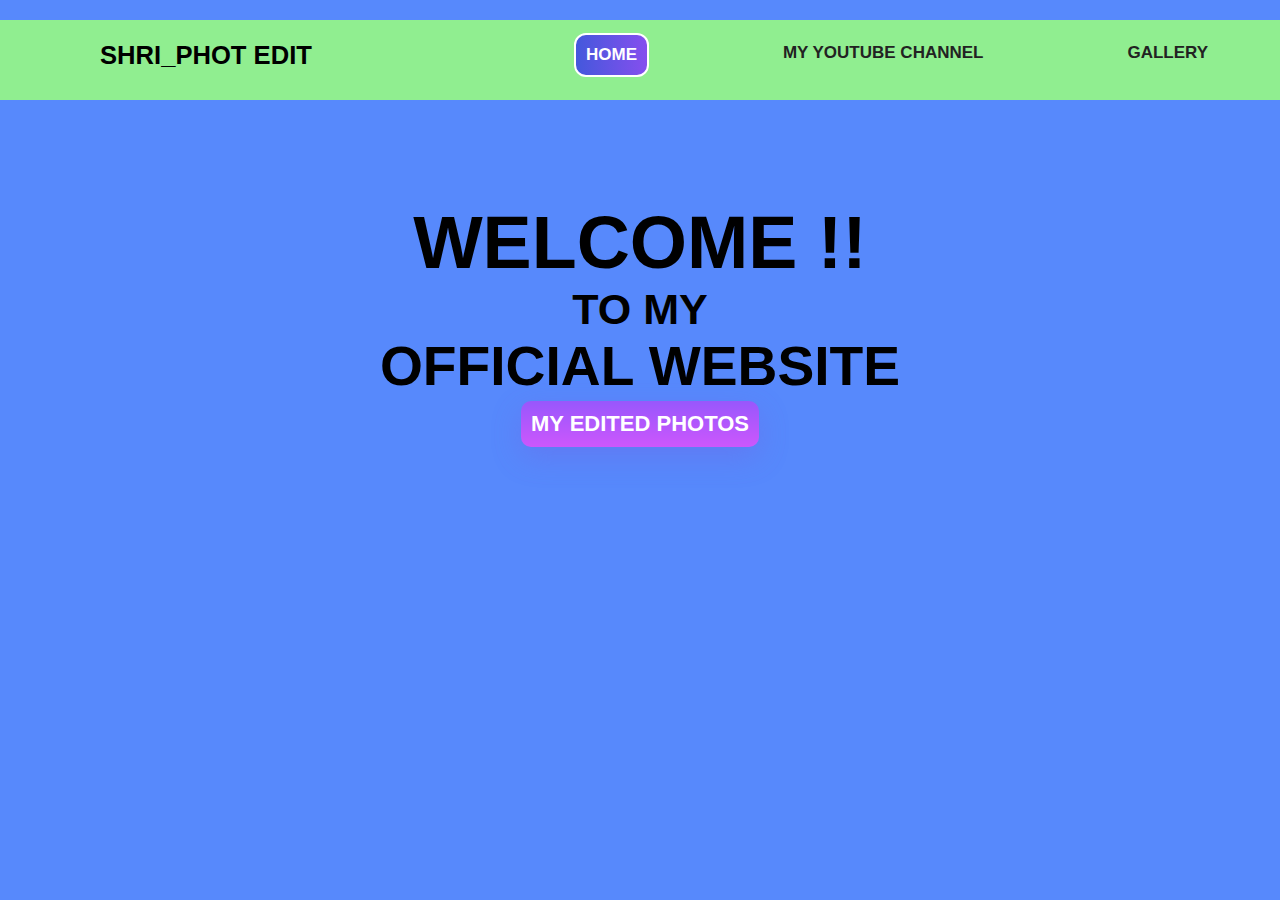
<file: index.html>
<!DOCTYPE html>
<html>
<head>
	<link rel="stylesheet" type="text/css" href="style.css">
	<title>shri_photo edit</title>
</head>
<body>
	<header>
		<section class="navsection">
			<div class="logo">
		<h1>shri_phot edit</h1>
	</div>
	<nav>
		<a href="index.html"  style="border: 2px solid;border-radius: 12px;color:white;background-image: linear-gradient(to right,#4458dc 0%,#854fee 100%);padding: 10px;"
">home</a>
		<a href="https://www.youtube.com/feed/my_videos" target="_blank" style="padding: 10px;">my youtube channel</a>
		<a href="backgrounds.html" style="padding: 10px;">gallery</a>
	</nav></section>
	<center><main>
	<h1>welcome  !!</h1>
	<h3>to my</h3>
	<h2>official website</h2>
	<a href="my edit.html"  class="btn">my edited photos</a>
</main></center>

</header>
</body>
</html>
</file>
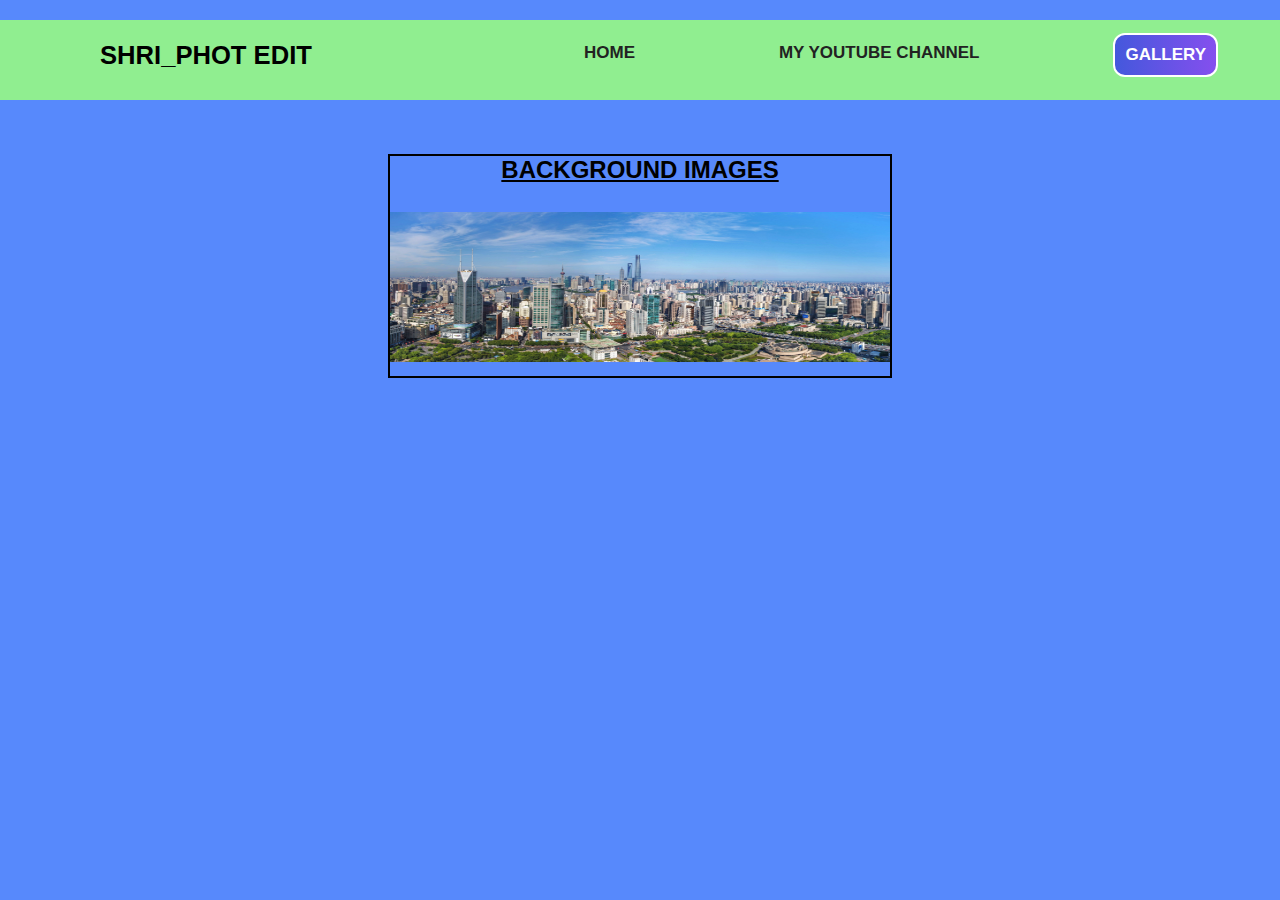
<file: background-images.html>
<!DOCTYPE html>
<html>
<head>
	<link rel="stylesheet" type="text/css" href="style.css">
	<title>shri_photo edit</title>
	<style>
		h2{
			width: 500px;
			height: 220px;
			border: 2px solid black;
			text-transform: uppercase;
		}
	</style>
</head>
<body>
	<header>
		<section class="navsection">
			<div class="logo">
		<h1>shri_phot edit</h1>
	</div>
	<nav>
		<a href="index.html" style="padding: 10px;">home</a>
		<a href="https://www.youtube.com/channel/UC7nHjU_-U1WEyyu06PX-dcA/featured"target="_blank" style="padding: 10px;">my youtube channel</a>
		<a href="backgrounds.html" style="border: 2px solid;border-radius: 12px;color:white;background-image: linear-gradient(to right,#4458dc 0%,#854fee 100%);padding: 10px;">gallery</a></nav></section>
		<center><br><br><br><u><h2>background images<br><br></u>
			<img src="back1.jpg" height="150"width="500"><br><br><br></h2>
			
			<iframe width="560" height="285" src="https://www.youtube.com/embed/xygGgP1shTo" frameborder="0" allow="accelerometer; autoplay; encrypted-media; gyroscope; picture-in-picture" allowfullscreen></iframe><br><br>

		</center>
</file>
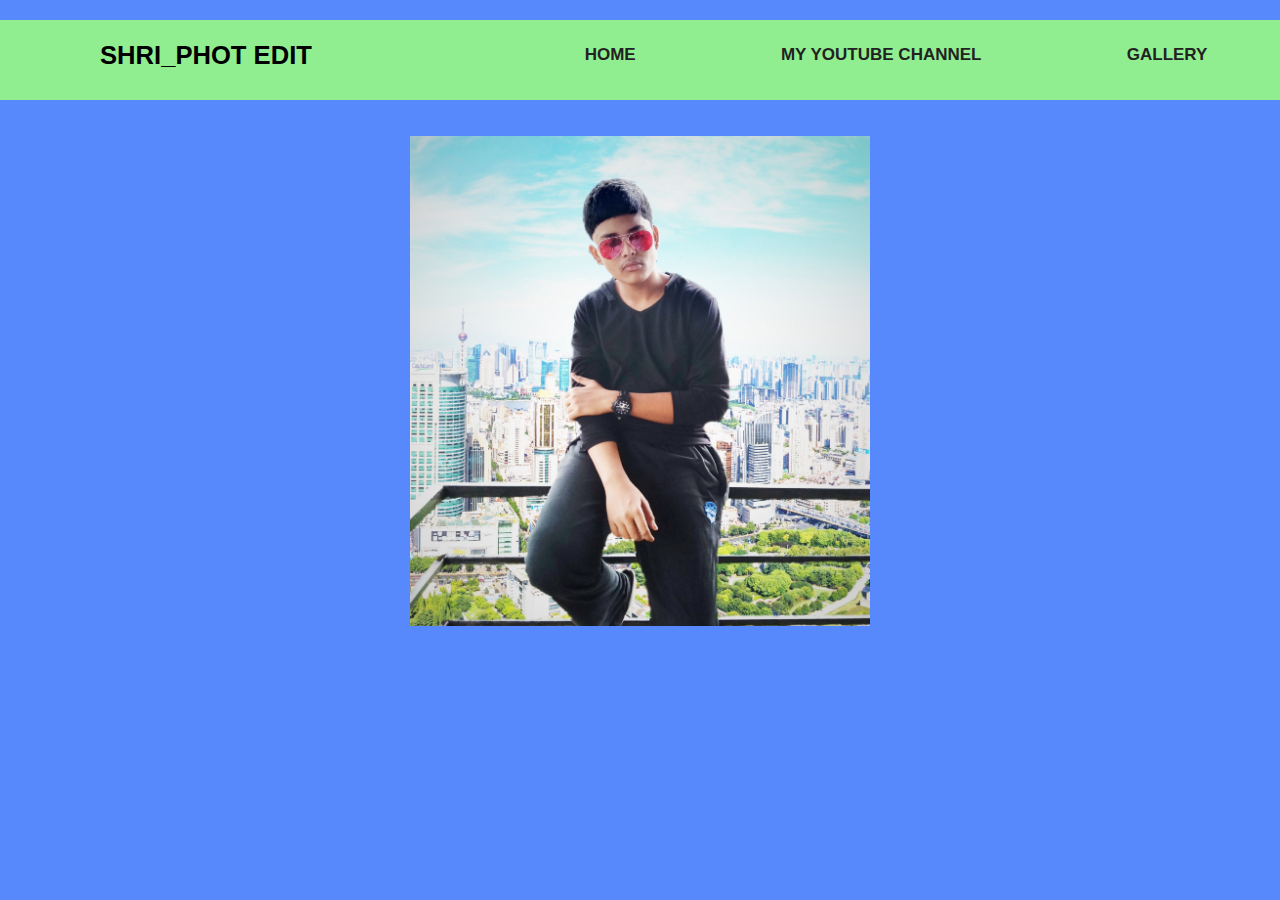
<file: FULLSCREEN.html>
<!DOCTYPE html>
<html>
<head>
	<link rel="stylesheet" type="text/css" href="style.css">
	<title>shri_photo edit</title>
	<style>
		
	</style>
</head>
<body>
	<header>
		<section class="navsection">
			<div class="logo">
		<h1>shri_phot edit</h1>
	</div>
	<nav>
		<a href="index.html" style="padding: 10px;">home</a>
		<a href="https://www.youtube.com/channel/UC7nHjU_-U1WEyyu06PX-dcA/featured"target="_blank" style="padding: 10px;">my youtube channel</a>
		<a href="background-images.html" style="padding: 10px;">gallery</a>
	</nav>
</section><br><br>
<center><img src="picsart1.jpg" height="490"><br><br>
</file>
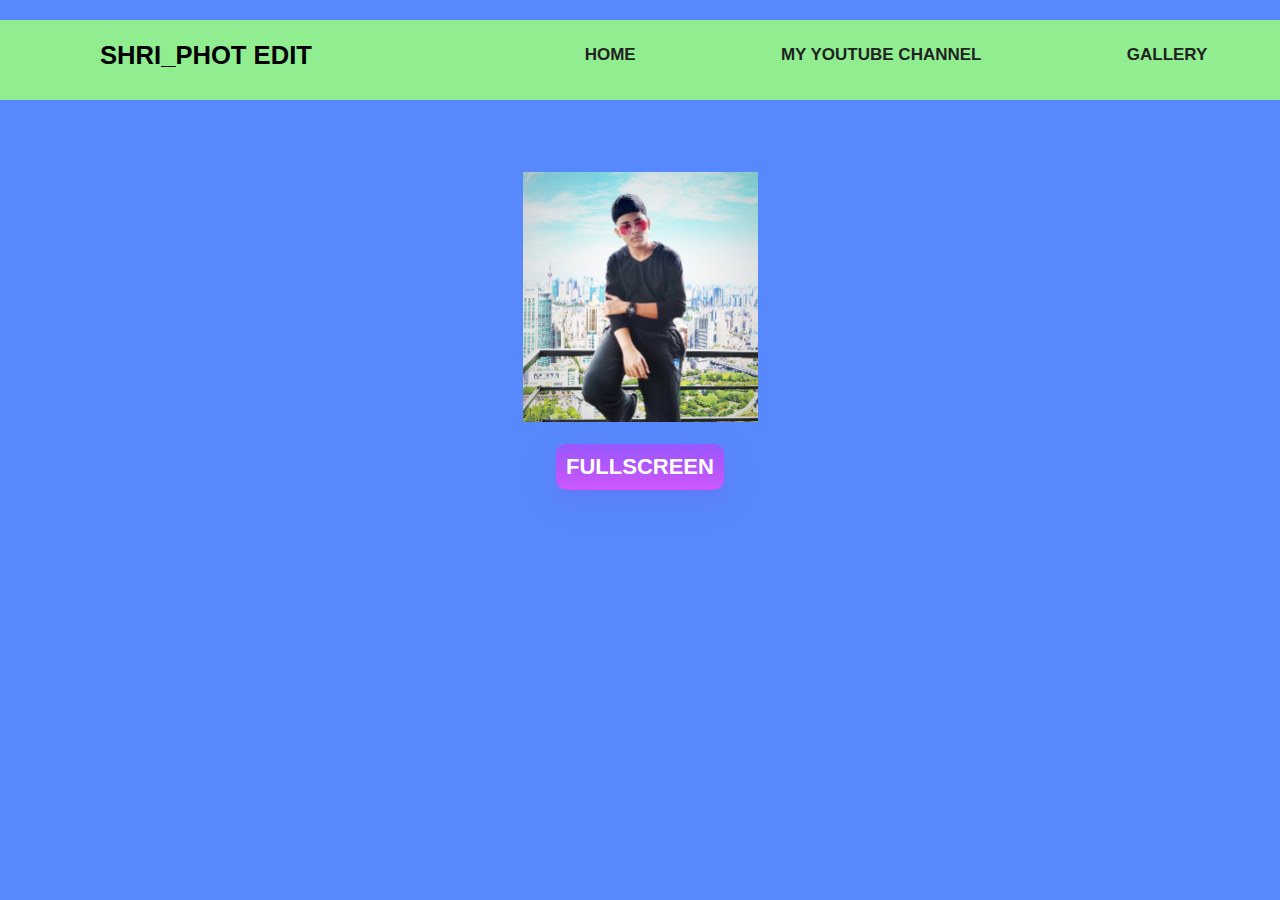
<file: images.html>
<!DOCTYPE html>
<html>
<head>
	<link rel="stylesheet" type="text/css" href="style.css">
	<title>shri_photo edit</title>
	<style>
		
	</style>
</head>
<body>
	<header>
		<section class="navsection">
			<div class="logo">
		<h1>shri_phot edit</h1>
	</div>
	<nav>
		<a href="index.html" style="padding: 10px;">home</a>
		<a href="https://www.youtube.com/channel/UC7nHjU_-U1WEyyu06PX-dcA/featured"target="_blank" style="padding: 10px;">my youtube channel</a>
		<a href="background-images.html" style="padding: 10px;">gallery</a>
	</nav>
</section><br><br><br><br>
<center><img src="picsart1.jpg" height="250"><br><br>
<a href="FULLSCREEN.html" class="btn">FULLSCREEN</a>

</center>
</file>
<file: style.css>
*{margin: 0;padding: 0;font-family: 'Rubik', sans-serif;}
header{
	width: 100%;
	height: 100vh;
	background-color: #5789FC ;
	
	}
.navsection{
	width: 100%;
	height: 10vh;
	padding-top: 10px;
	display: flex;justify-content: space-around;
	background-image: linear-gradient(to top,lightgreen 80%,#5789FC 0%);
	align-items: center;
}
.logo{
	width: 40%;
	padding-left: 100px;
	box-sizing: border-box;
	

}
.logo h1{
	text-transform: uppercase;
	font-size: 1.6rem;
	animation: front 2s linear infinite;
	animation-direction: alternate;

}
@keyframes front{
	from{padding-left: 40px;}
	to{padding-right: 40px;}
}
nav {
	width:60%;
	display: flex;
	justify-content: space-around;
}
nav a{
	text-transform: uppercase;
	font-weight: 900;
	text-decoration: none;
	color: #222;
	font-size: 17px;
}
nav a:before{
	border: 2px solid;
	transition: all 0.4s linear
}
nav a:hover{
	border-bottom: 2px solid #9857FC;
transition: all 0.4s linear;
}
main{
font-size: 2.3rem;
padding-top: 100px;
margin-bottom: 20px;
	text-transform: uppercase;
	align-items: center;
}
.btn{
	font-weight: 900;
	text-decoration: none;
	font-size: 22px;
	color: #fff;
	border:double 2px solid red;
	border-radius: 10px;
	background-image: linear-gradient(#9857FC,#CC57FC);
	padding: 10px;
	display: inline-block;
	box-shadow: 0 10px 30px rgba(118,85,225,.3);
}
</file>
